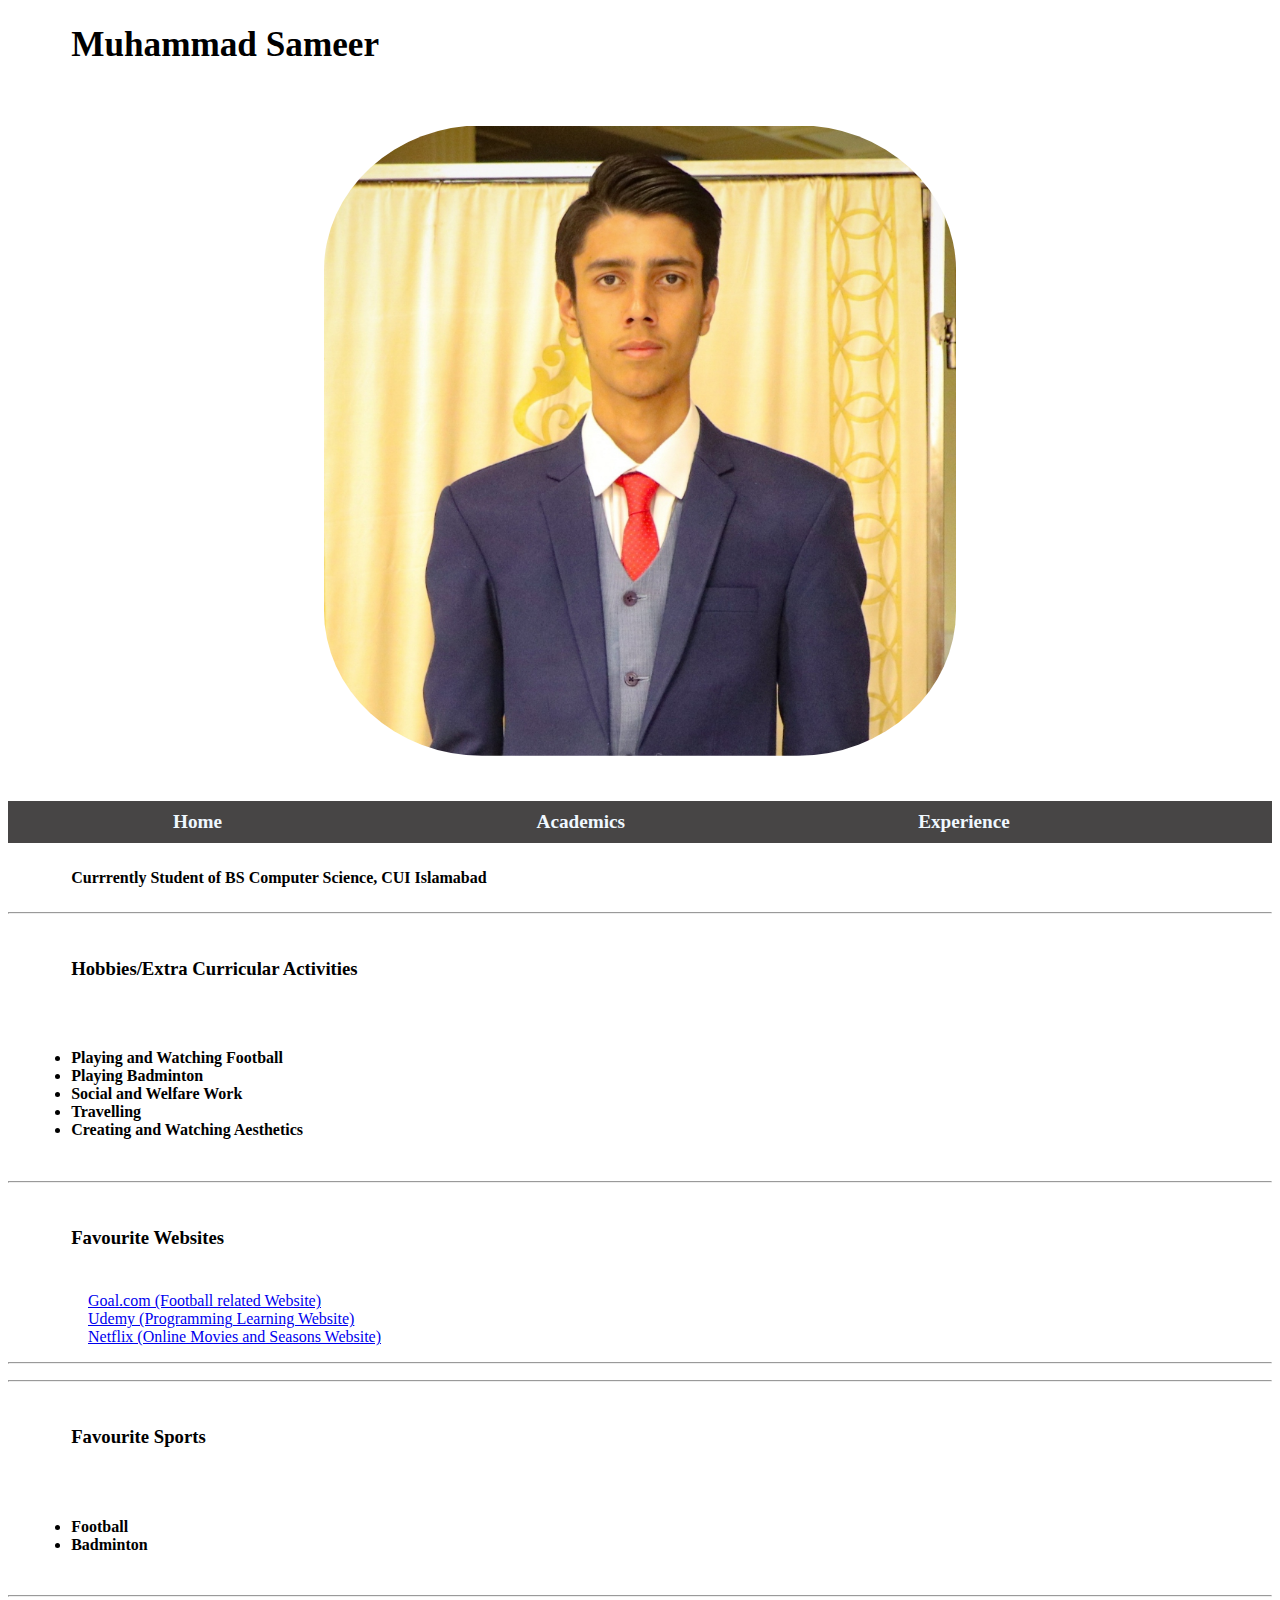
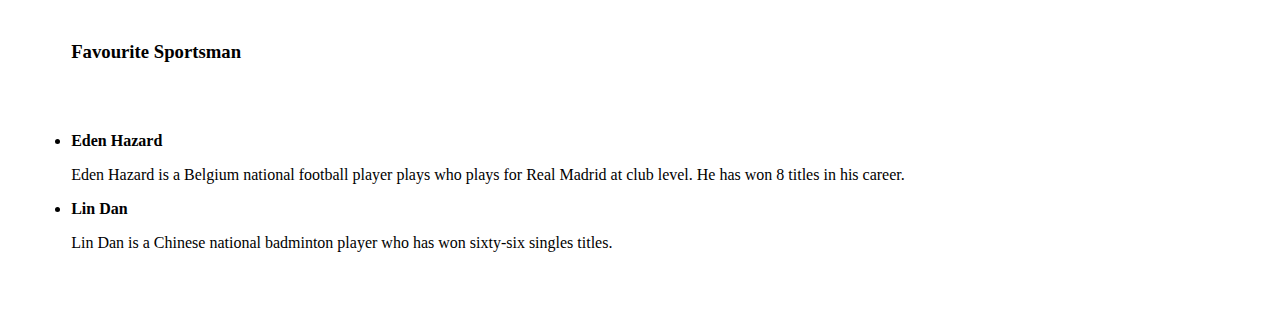
<file: index.html>
<!DOCTYPE html>
<html lang="en">
  <head>
    <meta charset="UTF-8" />
    <meta http-equiv="X-UA-Compatible" content="IE=edge" />
    <meta name="viewport" content="width=device-width, initial-scale=1.0" />
    <link rel="stylesheet" href="cv.css" />
    <link
      href="https://cdn.jsdelivr.net/npm/bootstrap@5.1.3/dist/css/bootstrap.min.css"
      rel="stylesheet"
      integrity="sha384-1BmE4kWBq78iYhFldvKuhfTAU6auU8tT94WrHftjDbrCEXSU1oBoqyl2QvZ6jIW3"
      crossorigin="anonymous"
    />
    <title>CV</title>
  </head>
  <body>
    <nav class="row" style="border: none;">
      <div class="col-8">
        <p class="name">Muhammad Sameer</p>
      </div>
      <div class="col-4">
      <img src="task.jpeg" alt="" />
    </div>
    </nav>

    <nav class="mainNav">
      <ul class="navUl">
        <li class="navItem"><a href="index.html">Home</a></li>
        <li class="navItem"><a href="academics.html">Academics</a></li>
        <li class="navItem"><a href="experience.html">Experience</a></li>
      </ul>
    </nav>
    
    <div class="intro">
      <p class="date">
        <strong
          >Currrently Student of BS Computer Science, CUI Islamabad</strong
        >
      </p>
    </div>
    <p></p>
    <hr />
    <h3><strong>Hobbies/Extra Curricular Activities</strong></h3>
    <ul class="hobbies">
      <strong>
        <li>Playing and Watching Football</li>
        <li>Playing Badminton</li>
        <li>Social and Welfare Work</li>
        <li>Travelling</li>
        <li>Creating and Watching Aesthetics</li>
      </strong>
    </ul>

    <hr />
    <p></p>
    <p></p>
    <h3><strong> Favourite Websites </strong></h3>
    <ul>
      <ul>
        <a href="https://www.goal.com/en"
          >Goal.com (Football related Website)</a
        >
      </ul>
      <ul>
        <a href="https://www.udemy.com/"
          >Udemy (Programming Learning Website)</a
        >
      </ul>
      <ul>
        <a href="https://www.netflix.com/browse"
          >Netflix (Online Movies and Seasons Website)</a
        >
      </ul>
    </ul>
    <hr />
    <p></p>
    <hr />
    <h3><strong>Favourite Sports </strong></h3>
    <ul class="sports">
      <strong>
        <li>Football</li>
        <li>Badminton</li>
      </strong>
    </ul>
    <hr />
    <p></p>
    <p></p>
    <h3><strong> Favourite Sportsman </strong></h3>
    <ul class="sportsman">
      <li><strong> Eden Hazard </strong></li>
      <p>
        Eden Hazard is a Belgium national football player plays who plays for
        Real Madrid at club level. He has won 8 titles in his career.
      </p>
      <li><strong>Lin Dan</strong></li>
      <p>
        Lin Dan is a Chinese national badminton player who has won sixty-six
        singles titles.
      </p>
    </ul>
  </body>
</html>
</file>
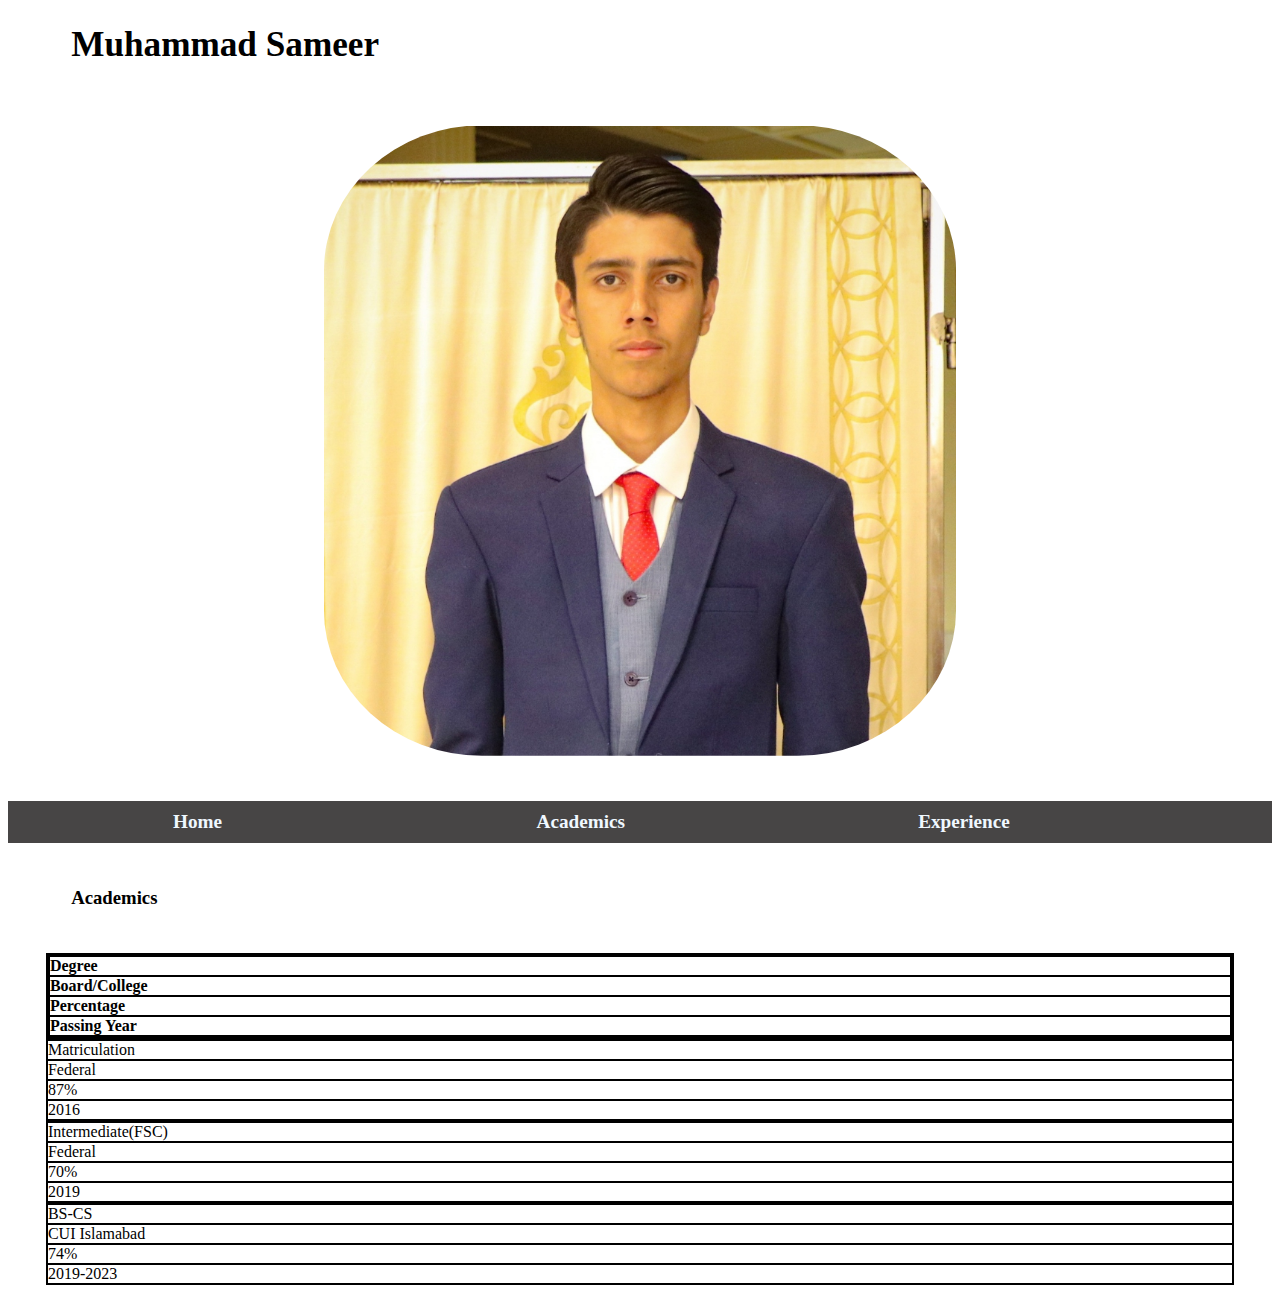
<file: academics.html>
<!DOCTYPE html>
<html lang="en">
  <head>
    <meta charset="UTF-8" />
    <meta http-equiv="X-UA-Compatible" content="IE=edge" />
    <meta name="viewport" content="width=device-width, initial-scale=1.0" />
    <link rel="stylesheet" href="cv.css" />
    <link
      href="https://cdn.jsdelivr.net/npm/bootstrap@5.1.3/dist/css/bootstrap.min.css"
      rel="stylesheet"
      integrity="sha384-1BmE4kWBq78iYhFldvKuhfTAU6auU8tT94WrHftjDbrCEXSU1oBoqyl2QvZ6jIW3"
      crossorigin="anonymous"
    />
    <title>CV</title>
  </head>
  <body>
    <nav class="row" style="border: none;">
      <div class="col-8">
        <p class="name">Muhammad Sameer</p>
      </div>
      <div class="col-4">
      <img src="task.jpeg" alt="" />
    </div>
    </nav>

    <nav class="mainNav">
      <ul class="navUl">
        <li class="navItem"><a href="index.html">Home</a></li>
        <li class="navItem"><a href="academics.html">Academics</a></li>
        <li class="navItem"><a href="experience.html">Experience</a></li>
      </ul>
    </nav>

    <h3><strong> Academics </strong></h3>
    <div class="academics">
      <div class="row mainRow">
        <div class="col-3">
          <strong> Degree </strong>
        </div>
        <div class="col-3">
          <strong> Board/College </strong>
        </div>
        <div class="col-3">
          <strong> Percentage </strong>
        </div>
        <div class="col-3">
          <strong> Passing Year </strong>
        </div>
      </div>
      <div class="row">
        <div class="col-3">Matriculation</div>
        <div class="col-3">Federal</div>
        <div class="col-3">87%</div>
        <div class="col-3">2016</div>
      </div>
      <div class="row">
        <div class="col-3">Intermediate(FSC)</div>
        <div class="col-3">Federal</div>
        <div class="col-3">70%</div>
        <div class="col-3">2019</div>
      </div>
      <div class="row">
        <div class="col-3">BS-CS</div>
        <div class="col-3">CUI Islamabad</div>
        <div class="col-3">74%</div>
        <div class="col-3">2019-2023</div>
      </div>
    </div>
  </body>
</html>
</file>
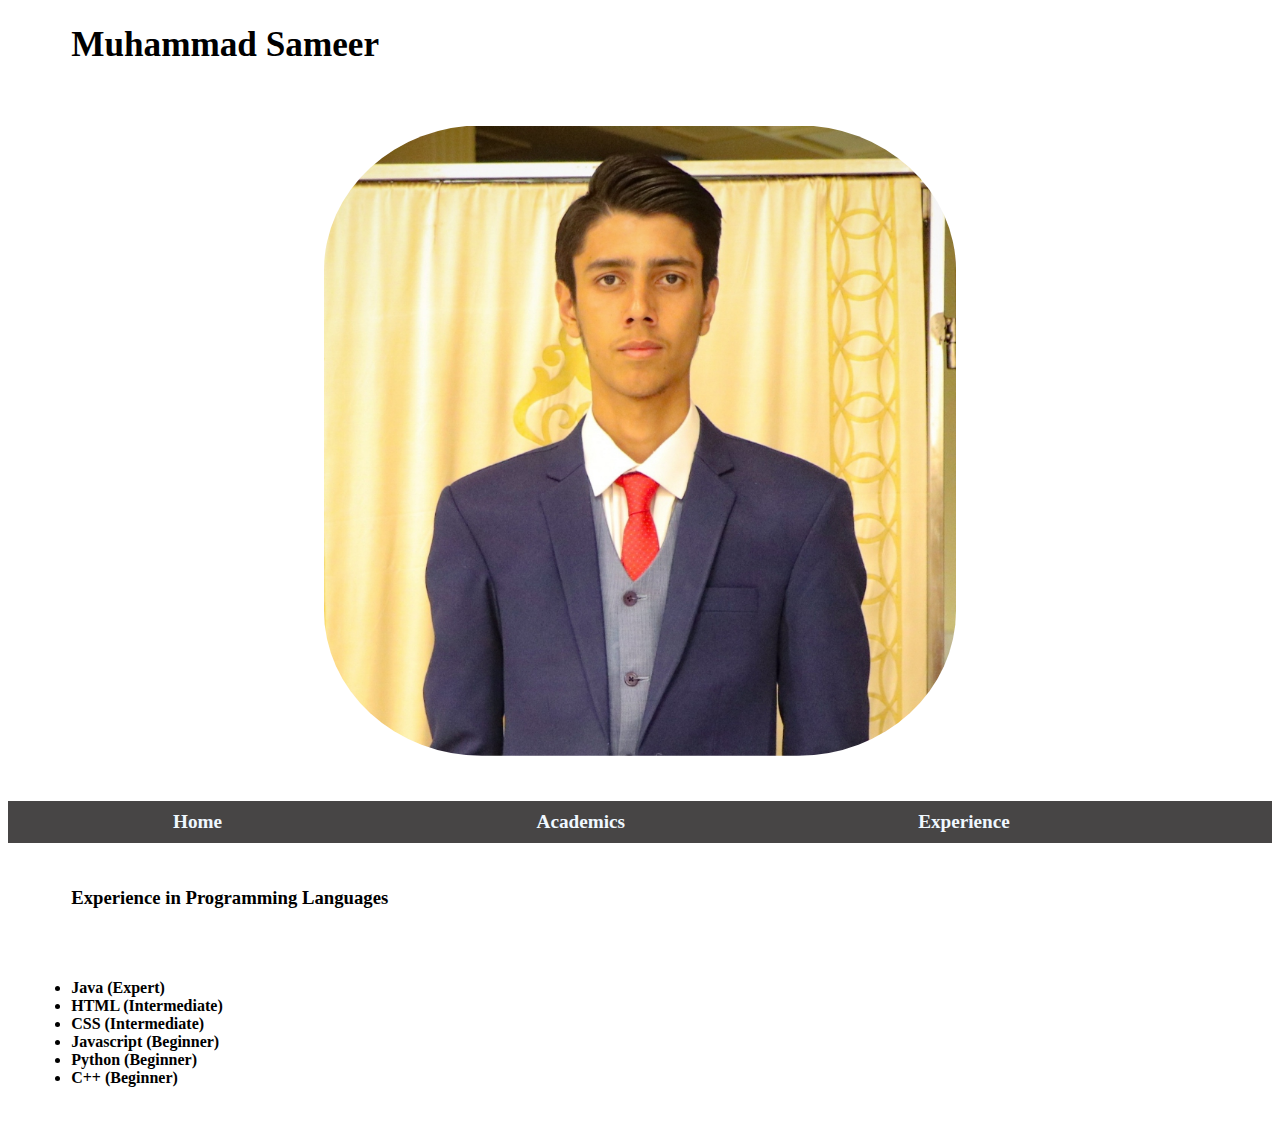
<file: experience.html>
<!DOCTYPE html>
<html lang="en">
  <head>
    <meta charset="UTF-8" />
    <meta http-equiv="X-UA-Compatible" content="IE=edge" />
    <meta name="viewport" content="width=device-width, initial-scale=1.0" />
    <link rel="stylesheet" href="cv.css" />
    <link
      href="https://cdn.jsdelivr.net/npm/bootstrap@5.1.3/dist/css/bootstrap.min.css"
      rel="stylesheet"
      integrity="sha384-1BmE4kWBq78iYhFldvKuhfTAU6auU8tT94WrHftjDbrCEXSU1oBoqyl2QvZ6jIW3"
      crossorigin="anonymous"
    />
    <title>CV</title>
  </head>
  <body>
   <nav class="row" style="border: none;">
      <div class="col-8">
        <p class="name">Muhammad Sameer</p>
      </div>
      <div class="col-4">
      <img src="task.jpeg" alt="" />
    </div>
    </nav>

    <nav class="mainNav">
      <ul class="navUl">
        <li class="navItem"><a href="index.html">Home</a></li>
        <li class="navItem"><a href="academics.html">Academics</a></li>
        <li class="navItem"><a href="experience.html">Experience</a></li>
      </ul>
    </nav>

    <h3><strong> Experience in Programming Languages </strong></h3>

    <ul class="experiences">
      <strong>
        <li>Java (Expert)</li>
        <li>HTML (Intermediate)</li>
        <li>CSS (Intermediate)</li>
        <li>Javascript (Beginner)</li>
        <li>Python (Beginner)</li>
        <li>C++ (Beginner)</li>
      </strong>
    </ul>
  </body>
</html>
</file>
<file: cv.css>
.name {
  margin-left: 5%;
  margin-top: 2%;
  font-size: 220%;
  font-weight: bold;
}
img {
  margin: 0 25%;
  padding: 2% 0;
  height: 100%;
  width: 50%;
  border-radius: 25%;
}
.mainNav{
  background-color: rgb(71, 69, 69);
}
.navUl {
  padding: 10px 0;
}
.navUl li {
  display: inline-block;
  width: 30%;
  text-align: center;
  font-weight: bolder;
  font-size: larger;
  color: aliceblue;
}
.navUl li a {
  color: aliceblue;
  text-decoration: none;
}
.navUl li a:hover {
  text-decoration: underline;
}
.intro {
  margin: 2% 5%;
}
.hobbies {
  padding: 2% 5%;
}
h3 {
  padding: 2% 5%;
}
.sports {
  padding: 2% 5%;
}
.sportsman {
  padding: 2% 5%;
}
.row,
.col-3 {
  border: 1px solid black;
}
.mainRow{
  border: 3px solid black;
}
.experiences {
  padding: 2% 5%;
}
.academics{
  margin: 0 3%;
}
</file>
